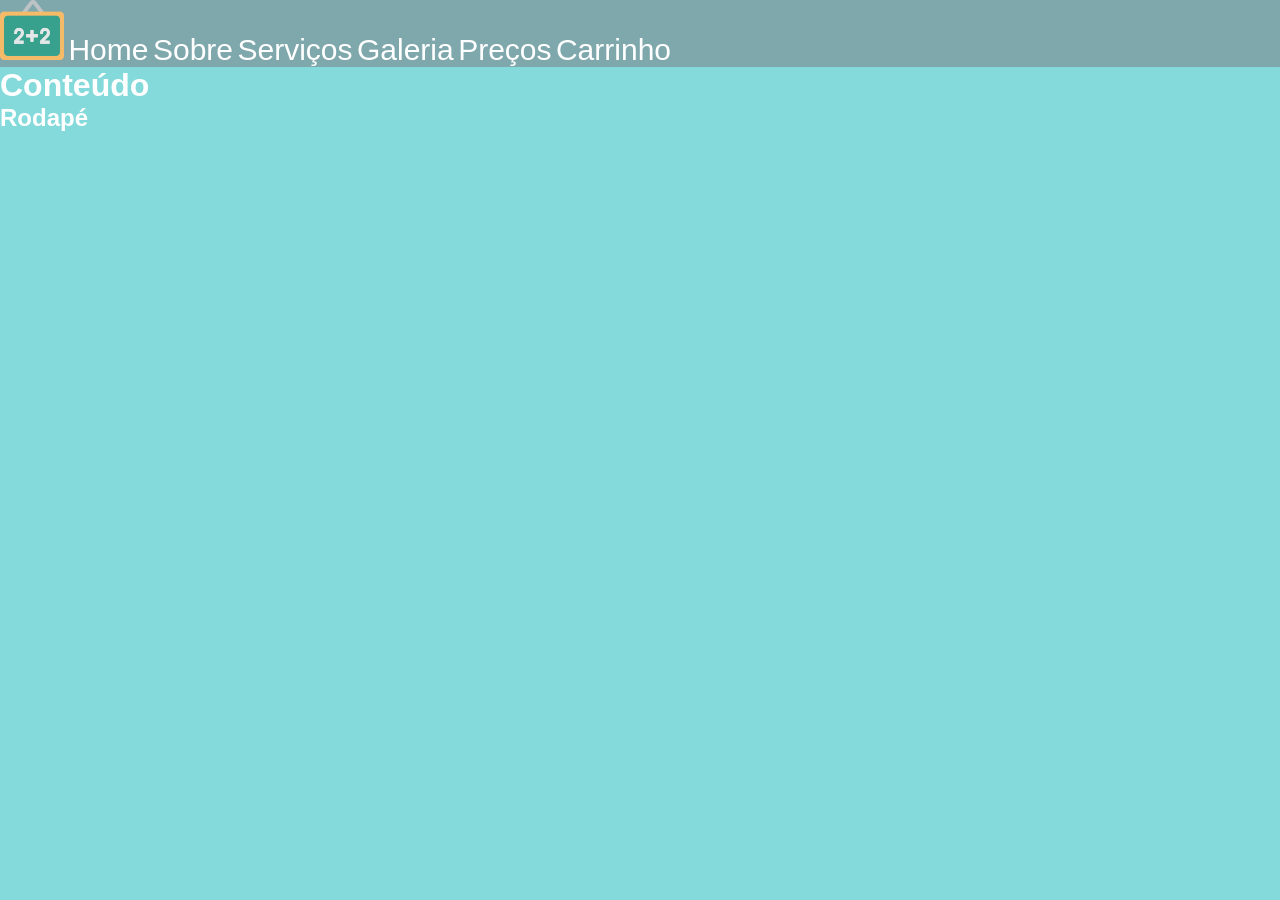
<file: index.html>
<!DOCTYPE html>
<html lang="pt-br">

<head>
    <meta charset="UTF-8">
    <meta name="viewport" content="width=device-width, initial-scale=1.0">
    <title>escola</title>
    <link rel="stylesheet" href="css/estilo.css">
</head>

<body>
    <header class="cabecalho">
        <img src="imagens/escola.png" alt="Logotipo da Escola">
        <nav class="menu_principal">
        <ul>
            <li><a href="#">Home</a></li>
            <li><a href="#">Sobre</a></li>
            <li><a href="#">Serviços</a></li>
            <li><a href="#">Galeria</a></li>
            <li><a href="#">Preços</a></li>
            <li><a href="#">Carrinho</a></li>
        </ul>
        </nav>
    </header>
    <main class="conteudo">
        <h1>Conteúdo</h1>
    </main>
    <footer class="rodape">
        <h2>Rodapé</h2>
    </footer>

</body>

</html>
</file>
<file: css/estilo.css>
*{margin: 0; padding: 0; box-sizing: 0; font-family: Arial, Helvetica, sans-serif;} img { width: 5%; height: 5%;}
body {background-color: rgb(132, 218, 218);} h1 {color: rgb(255, 255, 255);} h2 {color: rgb(255, 255, 255);}
.cabecalho {background-color: rgb(127, 168, 173);}
.menu_principal,ul,li {display: inline;} a {color: white; text-decoration: none; font-size: 30px; align-content: center; } 
a:hover {background-color: rgb(170, 255, 0); color: rgb(0, 0, 0); padding: 5px;}
</file>
